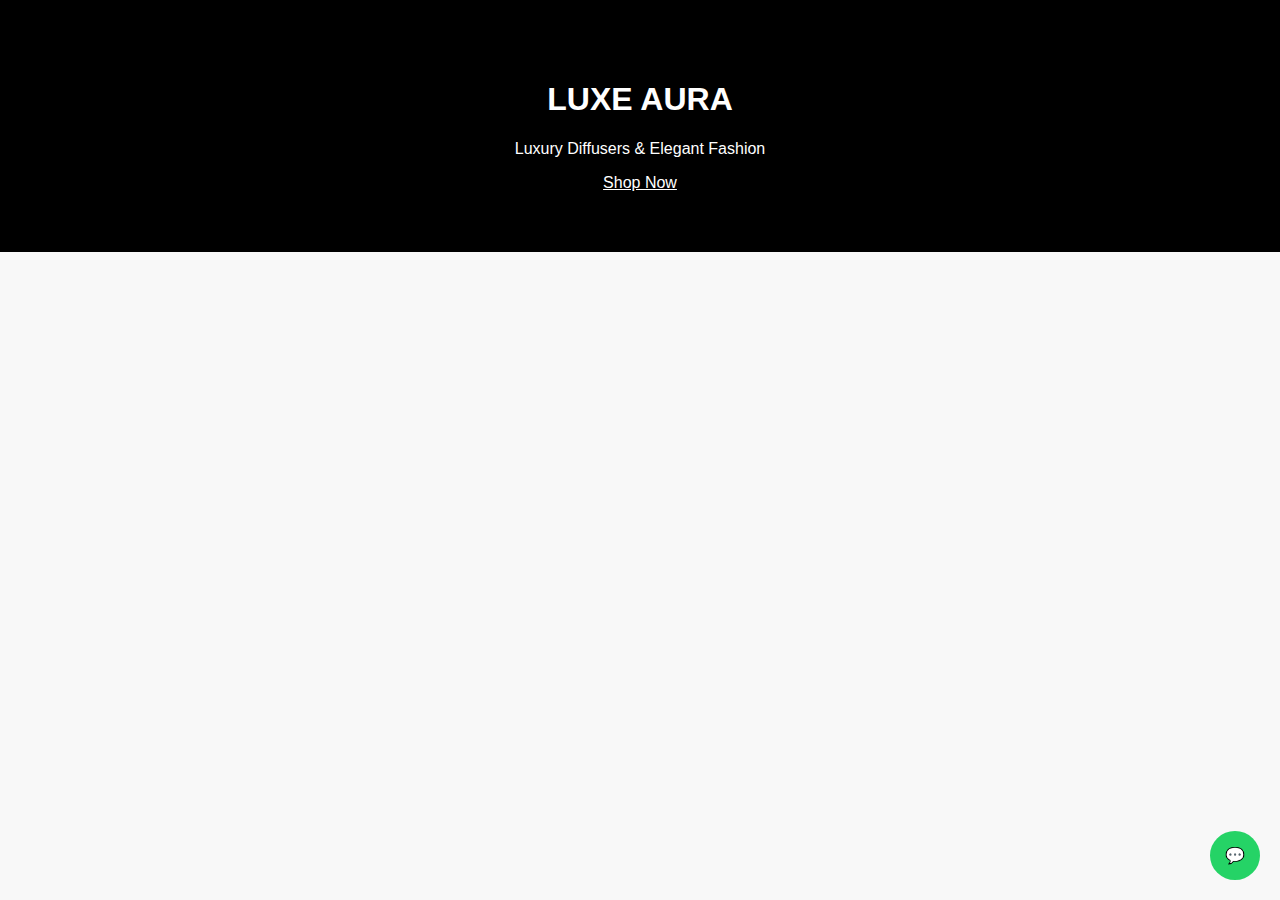
<file: index.html>
<!DOCTYPE html>
<html>
<head>
<meta charset="UTF-8">
<meta name="viewport" content="width=device-width, initial-scale=1.0">
<title>LUXE AURA</title>
<link rel="stylesheet" href="style.css">
</head>
<body>

<header class="hero">
<h1>LUXE AURA</h1>
<p>Luxury Diffusers & Elegant Fashion</p>
<a href="shop.html" class="btn">Shop Now</a>
</header>

<a href="https://wa.me/27792102215" class="floating-whatsapp">💬</a>

</body>
</html>
</file>
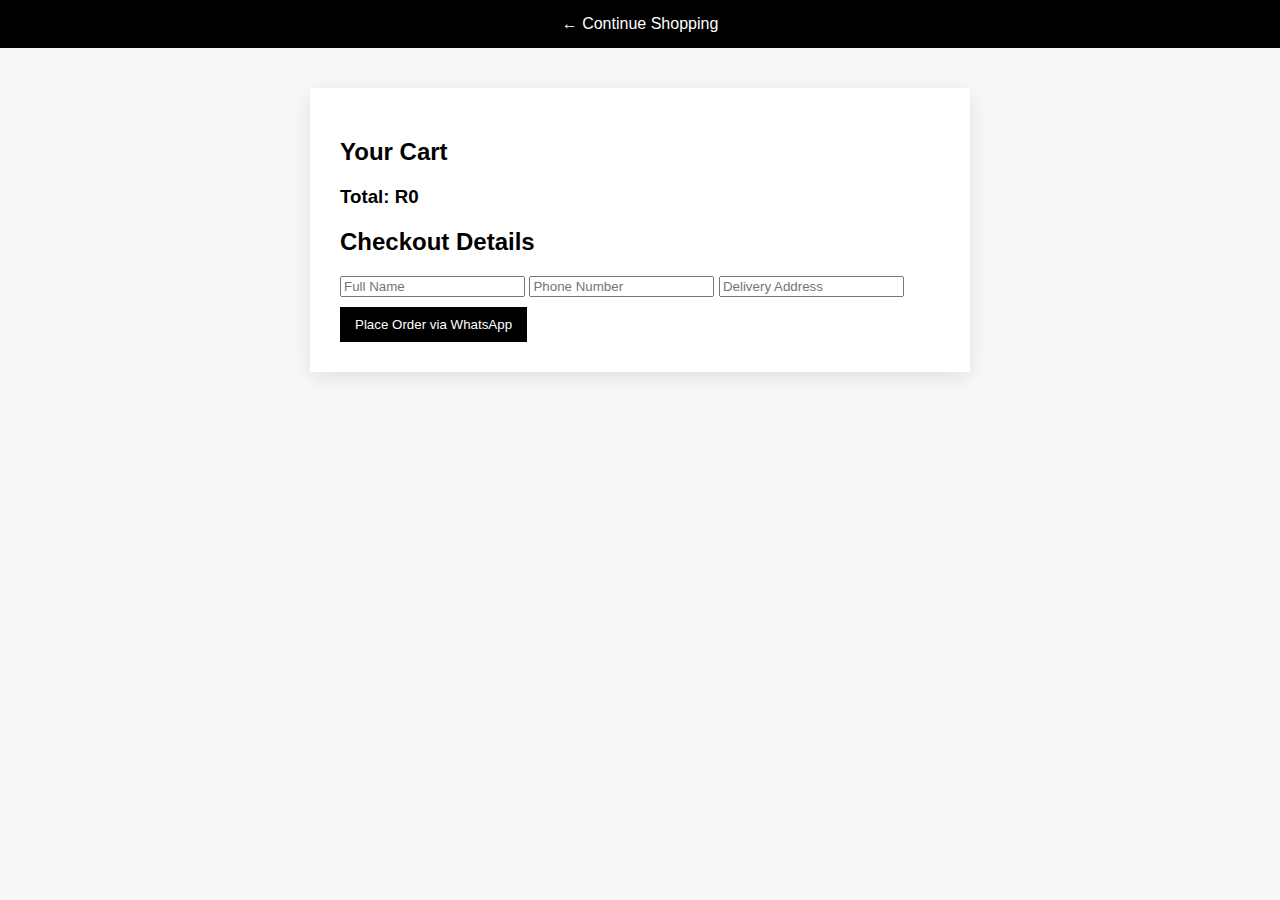
<file: cart.html>
<!DOCTYPE html>
<html>
<head>
<meta charset="UTF-8">
<meta name="viewport" content="width=device-width, initial-scale=1.0">
<title>Cart | LUXE AURA</title>
<link rel="stylesheet" href="style.css">
</head>
<body>

<nav>
<a href="shop.html">← Continue Shopping</a>
</nav>

<section class="cart-section">
<h2>Your Cart</h2>
<div id="cartItems"></div>
<h3 id="total"></h3>

<h2>Checkout Details</h2>
<form id="checkoutForm">
<input type="text" id="name" placeholder="Full Name" required>
<input type="tel" id="phone" placeholder="Phone Number" required>
<input type="text" id="address" placeholder="Delivery Address" required>
<button type="submit" class="btn">Place Order via WhatsApp</button>
</form>

</section>

<script src="script.js"></script>
</body>
</html>
</file>
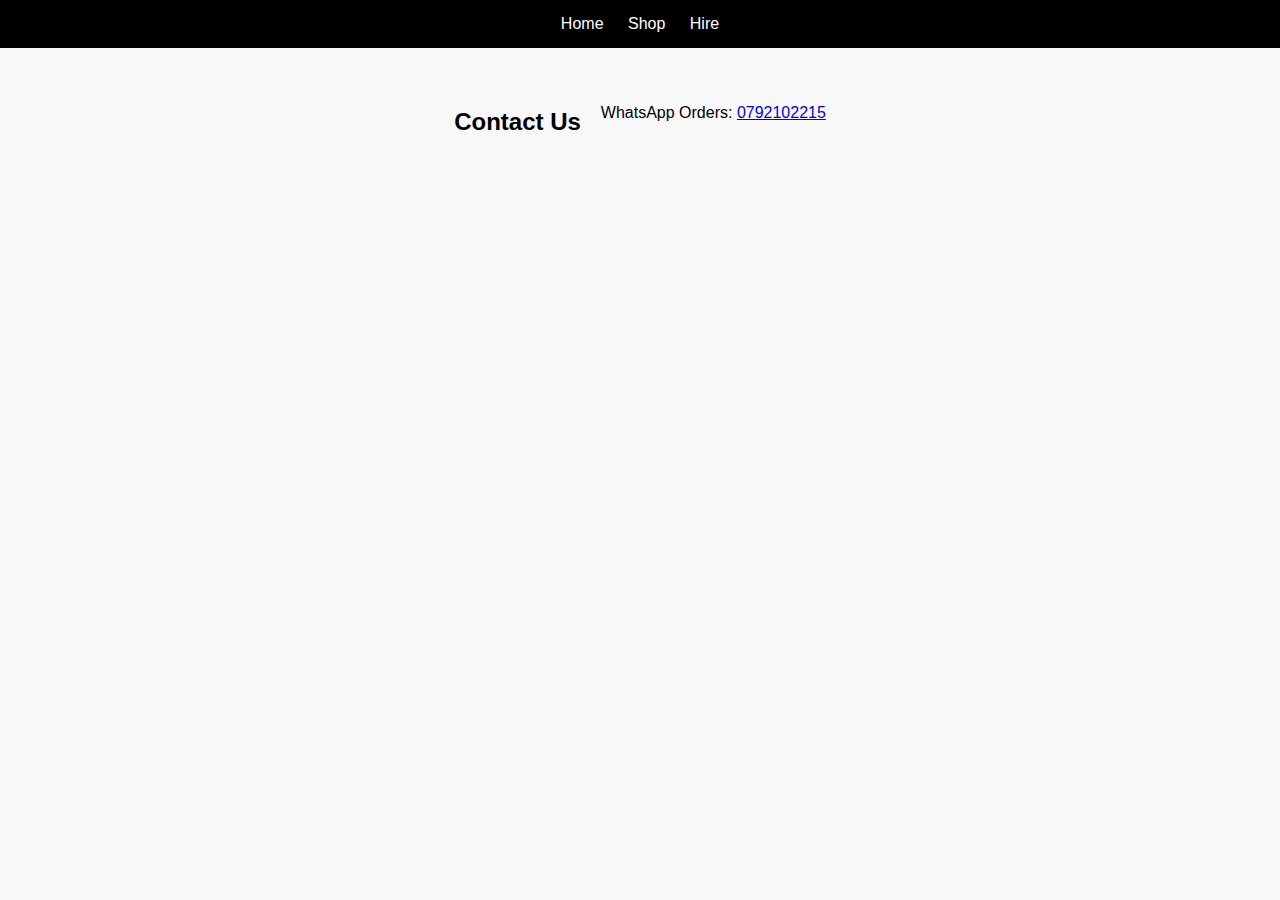
<file: contact.html>
<!DOCTYPE html>
<html lang="en">
<head>
<meta charset="UTF-8">
<meta name="viewport" content="width=device-width, initial-scale=1.0">
<title>Contact</title>
<link rel="stylesheet" href="style.css">
</head>
<body>

<nav>
<a href="index.html">Home</a>
<a href="shop.html">Shop</a>
<a href="rental.html">Hire</a>
</nav>

<section class="products">
<h2>Contact Us</h2>
<p>WhatsApp Orders: <a href="https://wa.me/27792102215">0792102215</a></p>
</section>

</body>
</html>
</file>
<file: style.css>
body { margin:0; font-family: Arial, sans-serif; background:#f8f8f8; }
.hero { background:#000; color:white; text-align:center; padding:60px 20px; }
.btn { background:black; color:white; padding:10px 15px; border:none; cursor:pointer; margin-top:10px; }
nav { background:black; padding:15px; text-align:center; }
nav a { color:white; text-decoration:none; margin:0 10px; }
.products { display:flex; flex-wrap:wrap; gap:20px; justify-content:center; padding:40px; }
.product-card { background:white; padding:20px; width:250px; text-align:center; box-shadow:0 5px 15px rgba(0,0,0,0.1); }
.product-card img { width:100%; height:250px; object-fit:cover; }
.cart-section { max-width:600px; margin:40px auto; background:white; padding:30px; box-shadow:0 5px 20px rgba(0,0,0,0.1); }
.cart-item { display:flex; justify-content:space-between; margin:10px 0; }
.floating-whatsapp { position:fixed; bottom:20px; right:20px; background:#25D366; color:white; padding:15px; border-radius:50%; text-decoration:none; }
</file>
